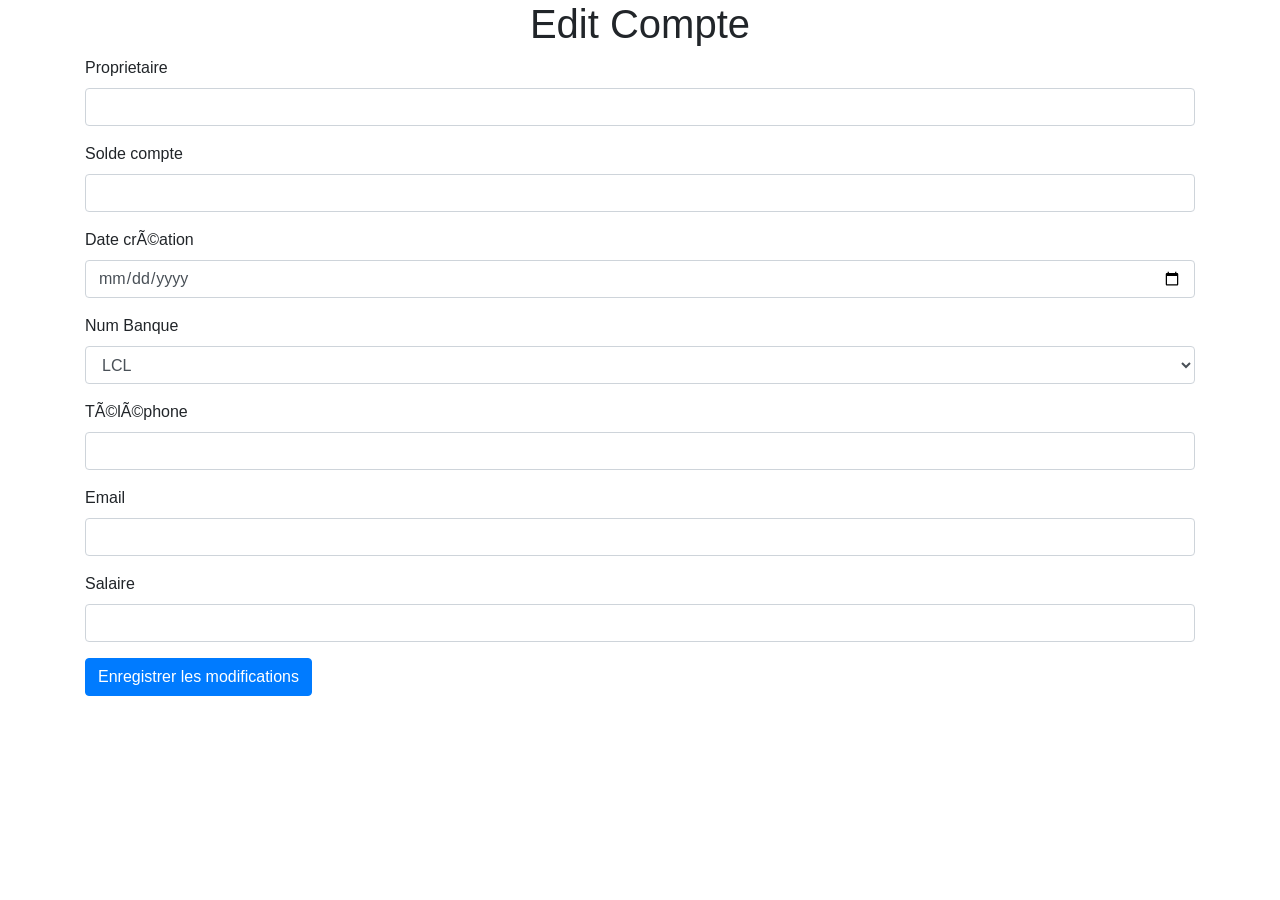
<file: src/main/resources/templates/compte/editCompte.html>
<title>Edit Compte</title>
    <link rel="stylesheet" href="https://cdn.jsdelivr.net/npm/bootstrap@4.5.3/dist/css/bootstrap.min.css"
          integrity="sha384-TX8t27EcRE3e/ihU7zmQxVncDAy5uIKz4rEkgIXeMed4M0jlfIDPvg6uqKI2xXr2"
          crossorigin="anonymous">
    <!--<link rel="stylesheet" href="/css/styles.css" th:href="@{/css/styles.css}" />-->
</head>
<body>

<div class="container">
    <h1 align="center">Edit Compte</h1>

   <form method="post" th:action="@{/compte/editCompte/{numCompte}(numCompte=${cb.numCompte})}" th:object="${cb}" enctype="multipart/form-data">


       <input type="hidden" name="numCompte" th:value="${cb.numCompte}" />


        <div class="form-group">
            <label for="proprietaire">Proprietaire</label>
            <input id="proprietaire" type="text" name="proprietaire" class="form-control" th:value="${cb.proprietaire}" required />
        </div>

        <div class="form-group">
            <label for="solde">Solde compte</label>
            <input id="solde" type="number" name="solde" class="form-control" th:value="${cb.solde}" required />
        </div>

        <div class="form-group">
            <label for="dateCreation">Date création</label>
            <input id="dateCreation" type="date" name="dateCreation" class="form-control" th:value="${cb.dateCreation}" required />

        </div>

        <div class="form-group">
            <label for="numBanque">Num Banque</label>
            <select name="numBanque" class="form-control" required>
                <option value="100" th:selected="${cb.idBanque == 100}">LCL</option>
                <option value="200" th:selected="${cb.idBanque == 200}">BNP</option>
                <option value="300" th:selected="${cb.idBanque == 300}">Orange</option>
            </select>
        </div>

        <div class="form-group">
            <label for="telephone">Téléphone</label>
            <input id="telephone" type="text" name="telephone" class="form-control" th:value="${cb.telephone}" required />
        </div>

        <div class="form-group">
            <label for="email">Email</label>
            <input id="email" type="text" name="email" class="form-control" th:value="${cb.email}" />
        </div>

        <div class="form-group">
            <label for="salaire">Salaire</label>
            <input id="salaire" type="number" name="salaire" class="form-control" th:value="${cb.salaire}" />
        </div>

        <div class="form-group">
            <input type="submit" value="Enregistrer les modifications" class="btn btn-primary" />
        </div>
    </form>

</div>
</file>
